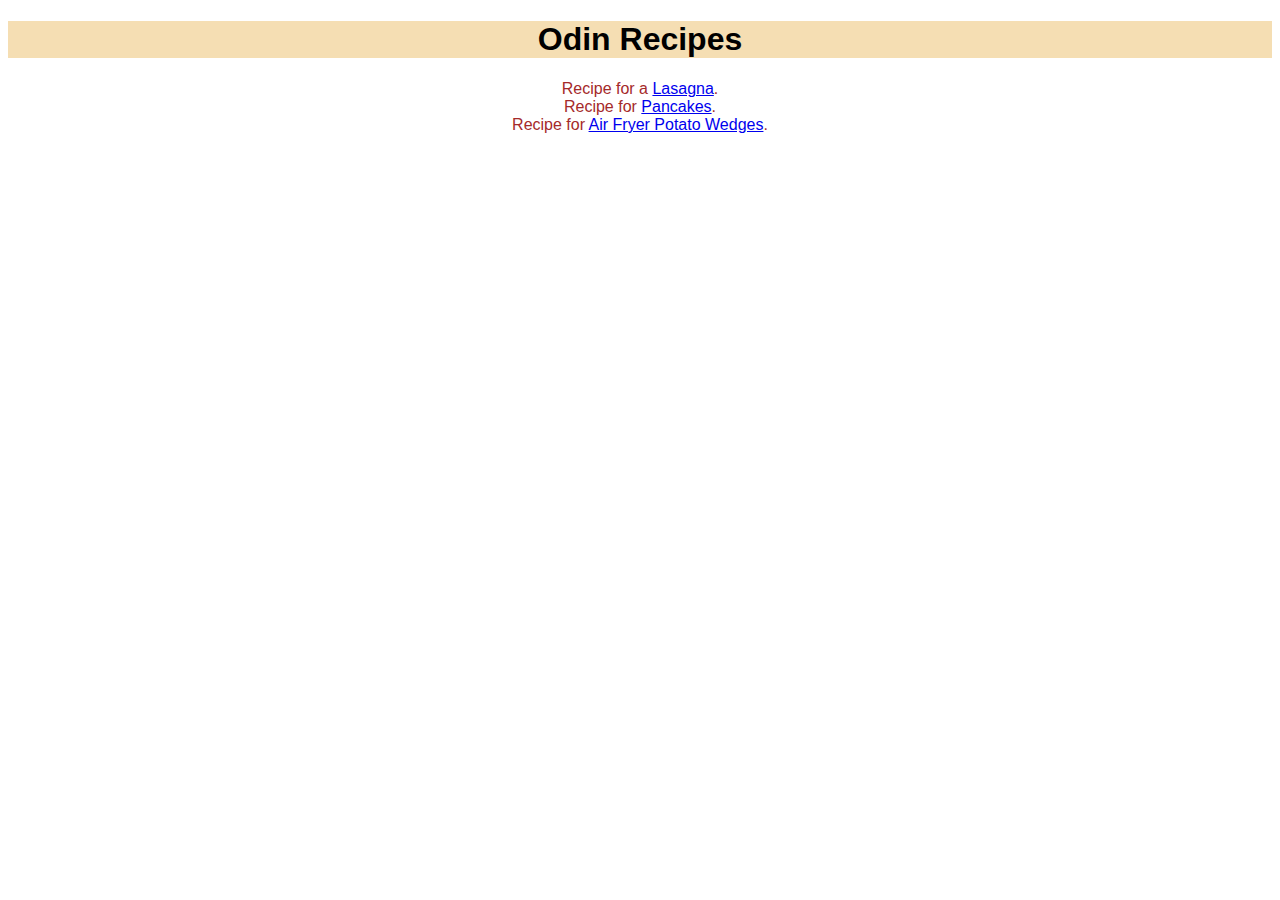
<file: index.html>
<!DOCTYPE html>
<html lang="en">
<head>
    <meta charset="UTF-8">
    <meta http-equiv="X-UA-Compatible" content="IE=edge">
    <meta name="viewport" content="width=device-width, initial-scale=1.0">
    <link rel="stylesheet" href="styles.css">
    <title>Odin Recipes Index</title>
</head>
<body>
   <h1 class="title">Odin Recipes</h1> 
   <p class="recipe">Recipe for a <a href="recipes/lasagna.html">Lasagna</a>.</p>
   <p class="recipe">Recipe for <a href="recipes/pancakes.html">Pancakes</a>.</p>
   <p class="recipe"> Recipe for <a href="recipes/potatowedges.html">Air Fryer Potato Wedges</a>.</p>
</body>
</html>
</file>
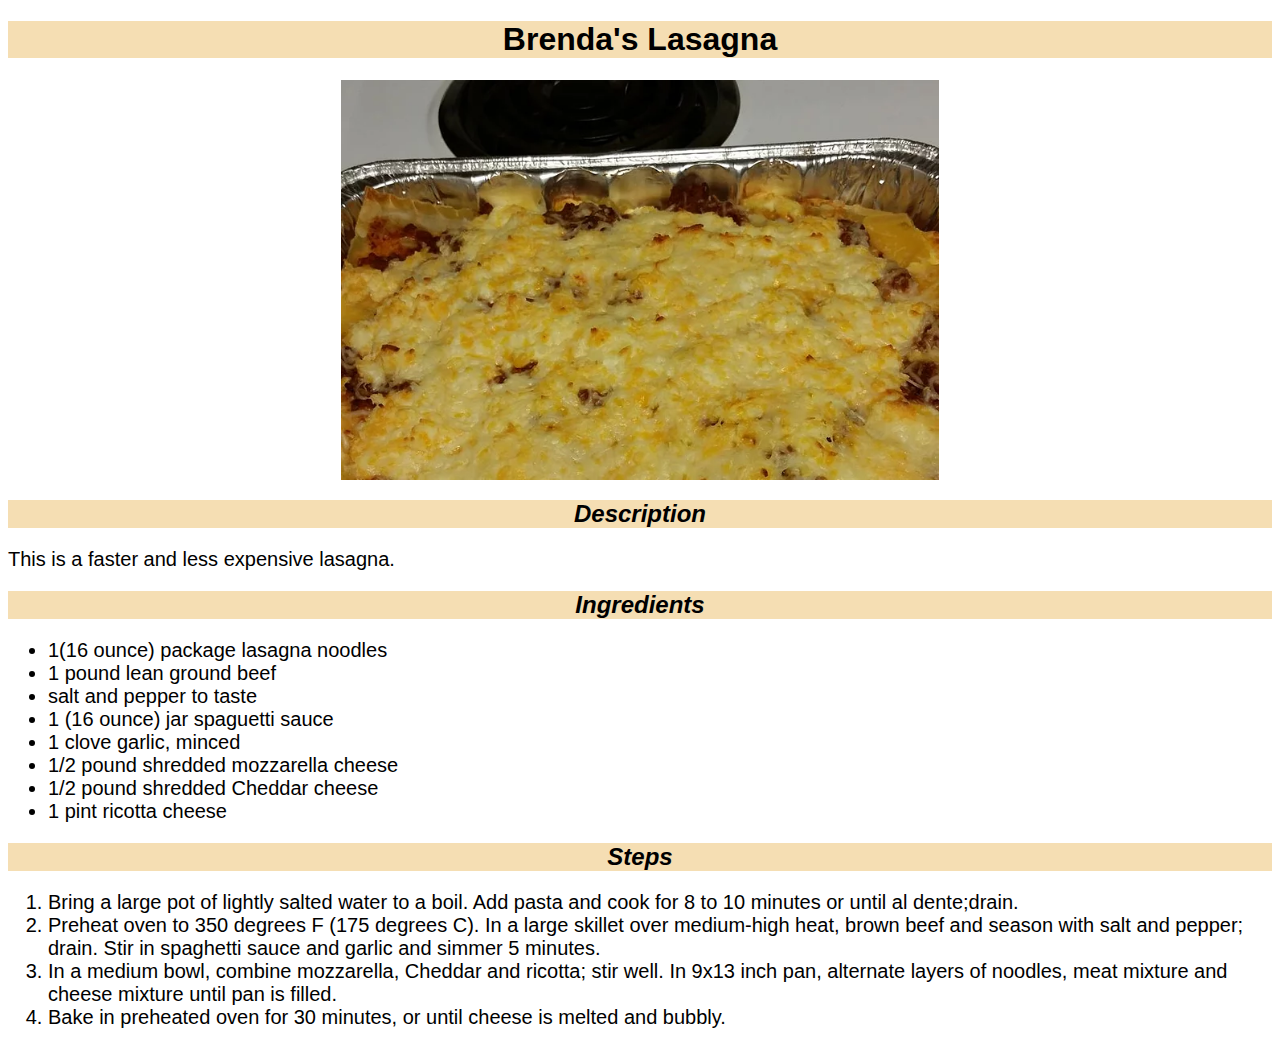
<file: recipes/lasagna.html>
<!DOCTYPE html>
<html lang="en">
<head>
    <meta charset="UTF-8">
    <title>Lasagna Recipe</title>
    <link rel="stylesheet" href="../styles.css">
</head>
<body>
    <h1 class="title">Brenda's Lasagna</h1>
    <img src="../images/lasagna.webp" alt="image of Brenda's delicious lasagna on a pyrex">
    <h2 class="title small">Description</h2>
    <p class="text">This is a faster and less expensive lasagna.</p>
    <h2 class="title small">Ingredients</h2>
    <ul class="text">
        <li>1(16 ounce) package lasagna noodles</li>
        <li>1 pound lean ground beef</li>
        <li>salt and pepper to taste</li>
        <li>1 (16 ounce) jar spaguetti sauce</li>
        <li>1 clove garlic, minced</li>
        <li>1/2 pound shredded mozzarella cheese</li>
        <li>1/2 pound shredded Cheddar cheese</li>
        <li>1 pint ricotta cheese</li>
    </ul>

    <h2 class="title small">Steps</h2>
    <ol class="text">
        <li>Bring a large pot of lightly salted water to a boil. Add pasta and cook for 8 to 10 minutes or until al dente;drain.</li>
        <li>Preheat oven to 350 degrees F (175 degrees C). In a large skillet over medium-high heat, brown beef and season with salt and pepper; drain. Stir in spaghetti sauce and garlic and simmer 5 minutes.</li>
        <li>In a medium bowl, combine mozzarella, Cheddar and ricotta; stir well. In 9x13 inch pan, alternate layers of noodles, meat mixture and cheese mixture until pan is filled.</li>
        <li>Bake in preheated oven for 30 minutes, or until cheese is melted and bubbly.</li>
    </ol>
</body>
</html>
</file>
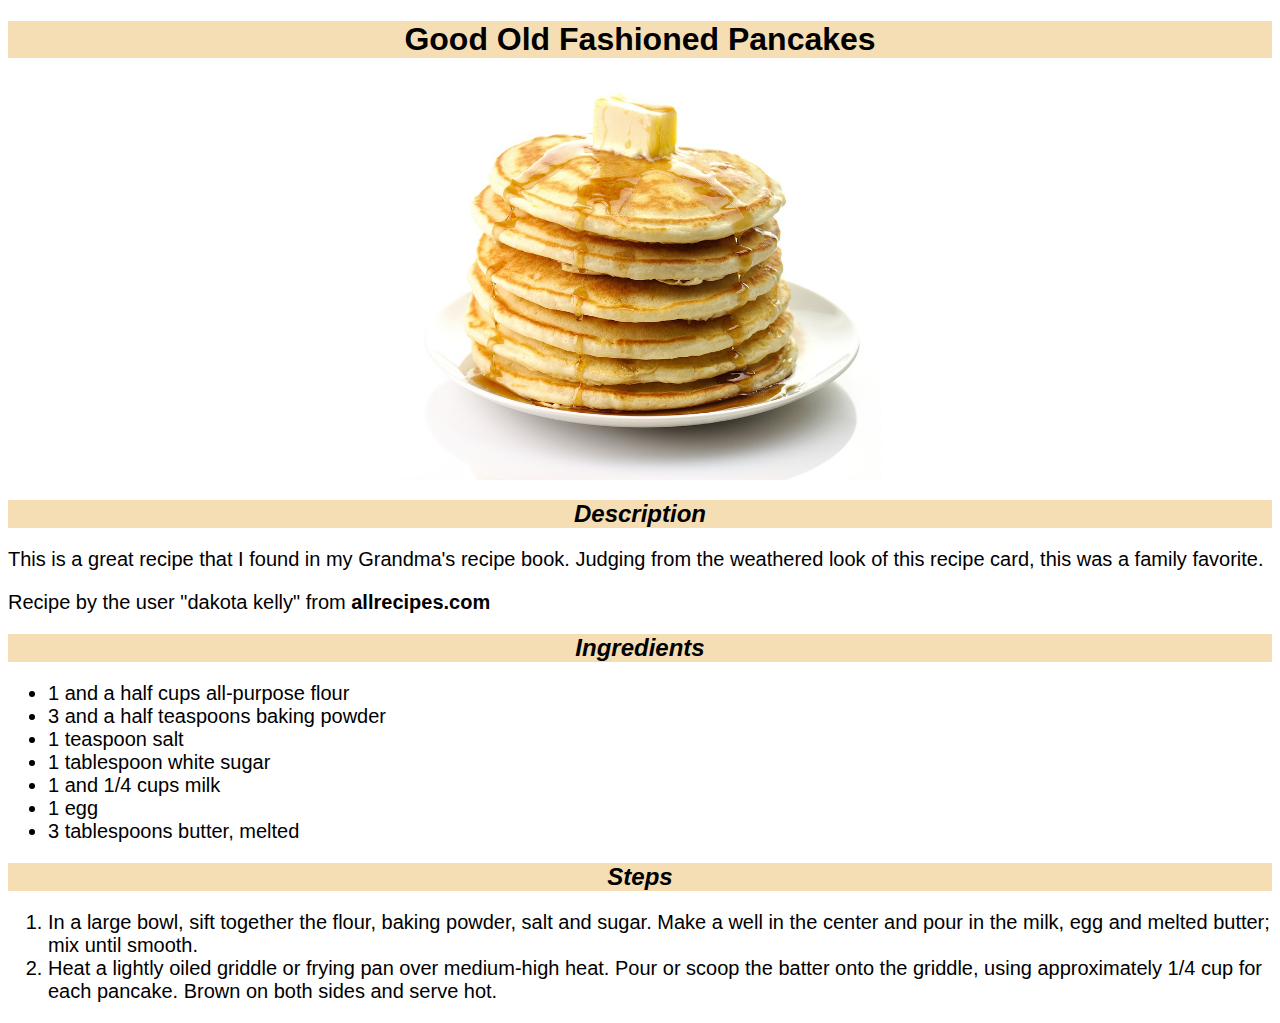
<file: recipes/pancakes.html>
<!DOCTYPE html>
<html lang="en">
<head>
    <meta charset="UTF-8">
    <meta http-equiv="X-UA-Compatible" content="IE=edge">
    <meta name="viewport" content="width=device-width, initial-scale=1.0">
    <title>Pancakes Recipe</title>
    <link rel="stylesheet" href="../styles.css">
</head>
<body>
    <h1 class="title">Good Old Fashioned Pancakes</h1>
    <img src="../images/pancakes.jpeg" alt="photo of a tower of pacakes">
    <h2 class="title small">Description</h2>
    <p class="text">This is a great recipe that I found in my Grandma's recipe book. Judging from the weathered look of this recipe card, this was a family favorite. </p>
    <p class="text"> Recipe by the user "dakota kelly" from <strong>allrecipes.com</strong></p>

    <h2 class="title small">Ingredients</h2>
    <ul class="text">
        <li>1 and a half cups all-purpose flour</li>
        <li>3 and a half teaspoons baking powder</li>
        <li>1 teaspoon salt</li>
        <li>1 tablespoon white sugar</li>
        <li>1 and 1/4 cups milk</li>
        <li>1 egg</li>
        <li>3 tablespoons butter, melted</li>
    </ul>

    <h2 class="title small">Steps</h2>
    <ol class="text">
        <li>In a large bowl, sift together the flour, baking powder, salt and sugar. Make a well in the center and pour in the milk, egg and melted butter; mix until smooth.</li>
        <li>Heat a lightly oiled griddle or frying pan over medium-high heat. Pour or scoop the batter onto the griddle, using approximately 1/4 cup for each pancake. Brown on both sides and serve hot.</li>
    </ol>

</body>
</html>
</file>
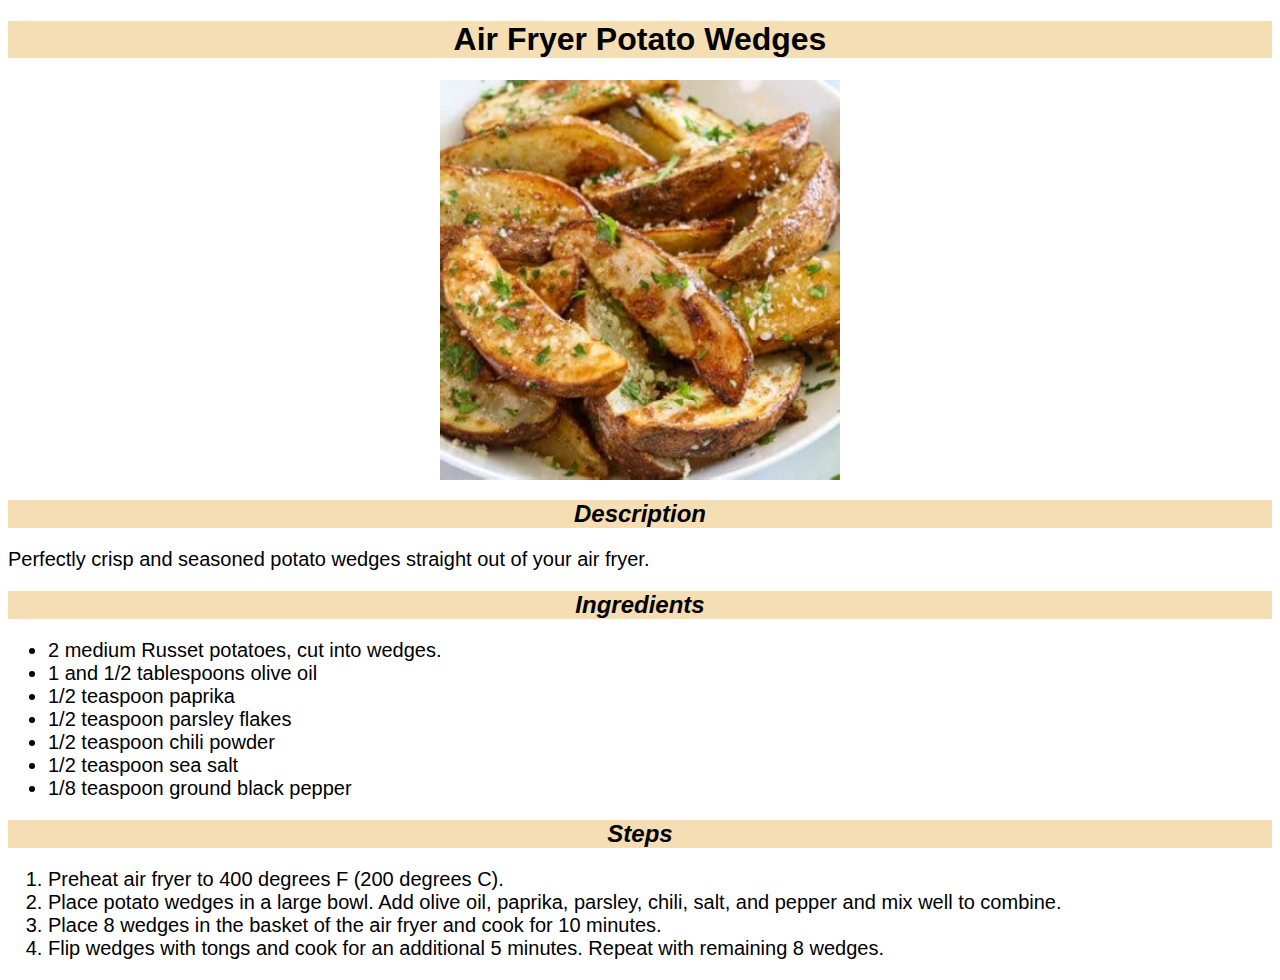
<file: recipes/potatowedges.html>
<!DOCTYPE html>
<html lang="en">
<head>
    <meta charset="UTF-8">
    <title>Air Fryer Potato Wedges Recipe</title>
    <link rel="stylesheet" href="../styles.css">
</head>
<body>
    <h1 class="title">Air Fryer Potato Wedges</h1>
    <img src="../images/airfriedpotato.jpeg" alt="air fryed potato wedges seasoned with parmesan">
    <h2 class="title small">Description</h2>
    <p class="text">Perfectly crisp and seasoned potato wedges straight out of your air fryer.</p>
    <h2 class="title small">Ingredients</h2>
    <ul class="text">
        <li>2 medium Russet potatoes, cut into wedges.</li>
        <li>1 and 1/2 tablespoons olive oil</li>
        <li>1/2 teaspoon paprika</li>
        <li>1/2 teaspoon parsley flakes</li>
        <li>1/2 teaspoon chili powder</li>
        <li>1/2 teaspoon sea salt</li>
        <li>1/8 teaspoon ground black pepper</li>
    </ul>
    <h2 class="title small">Steps</h2>
    <ol class="text">
        <li>Preheat air fryer to 400 degrees F (200 degrees C).</li>
        <li>Place potato wedges in a large bowl. Add olive oil, paprika, parsley, chili, salt, and pepper and mix well to combine.</li>
        <li>Place 8 wedges in the basket of the air fryer and cook for 10 minutes.</li>
        <li>Flip wedges with tongs and cook for an additional 5 minutes. Repeat with remaining 8 wedges.</li>
    </ol>
</body>
</html>
</file>
<file: styles.css>
.recipe{
    color: brown;
    text-align: left;
    font-family: Arial, Helvetica, sans-serif;
    text-align: center;
    margin: auto;
}

.title{
    color:black ;
    background-color: wheat;
    text-align: center;
    font-family: Arial, Helvetica, sans-serif;
}

.title.small{
    font-style: italic;
}

img{
    display: block;
    height: 400px;
    width: fit-content;
    margin-left: auto;
    margin-right: auto;

}

.text {
    font-size: 20px;
    font-family: Arial, Helvetica, sans-serif;
}
</file>
